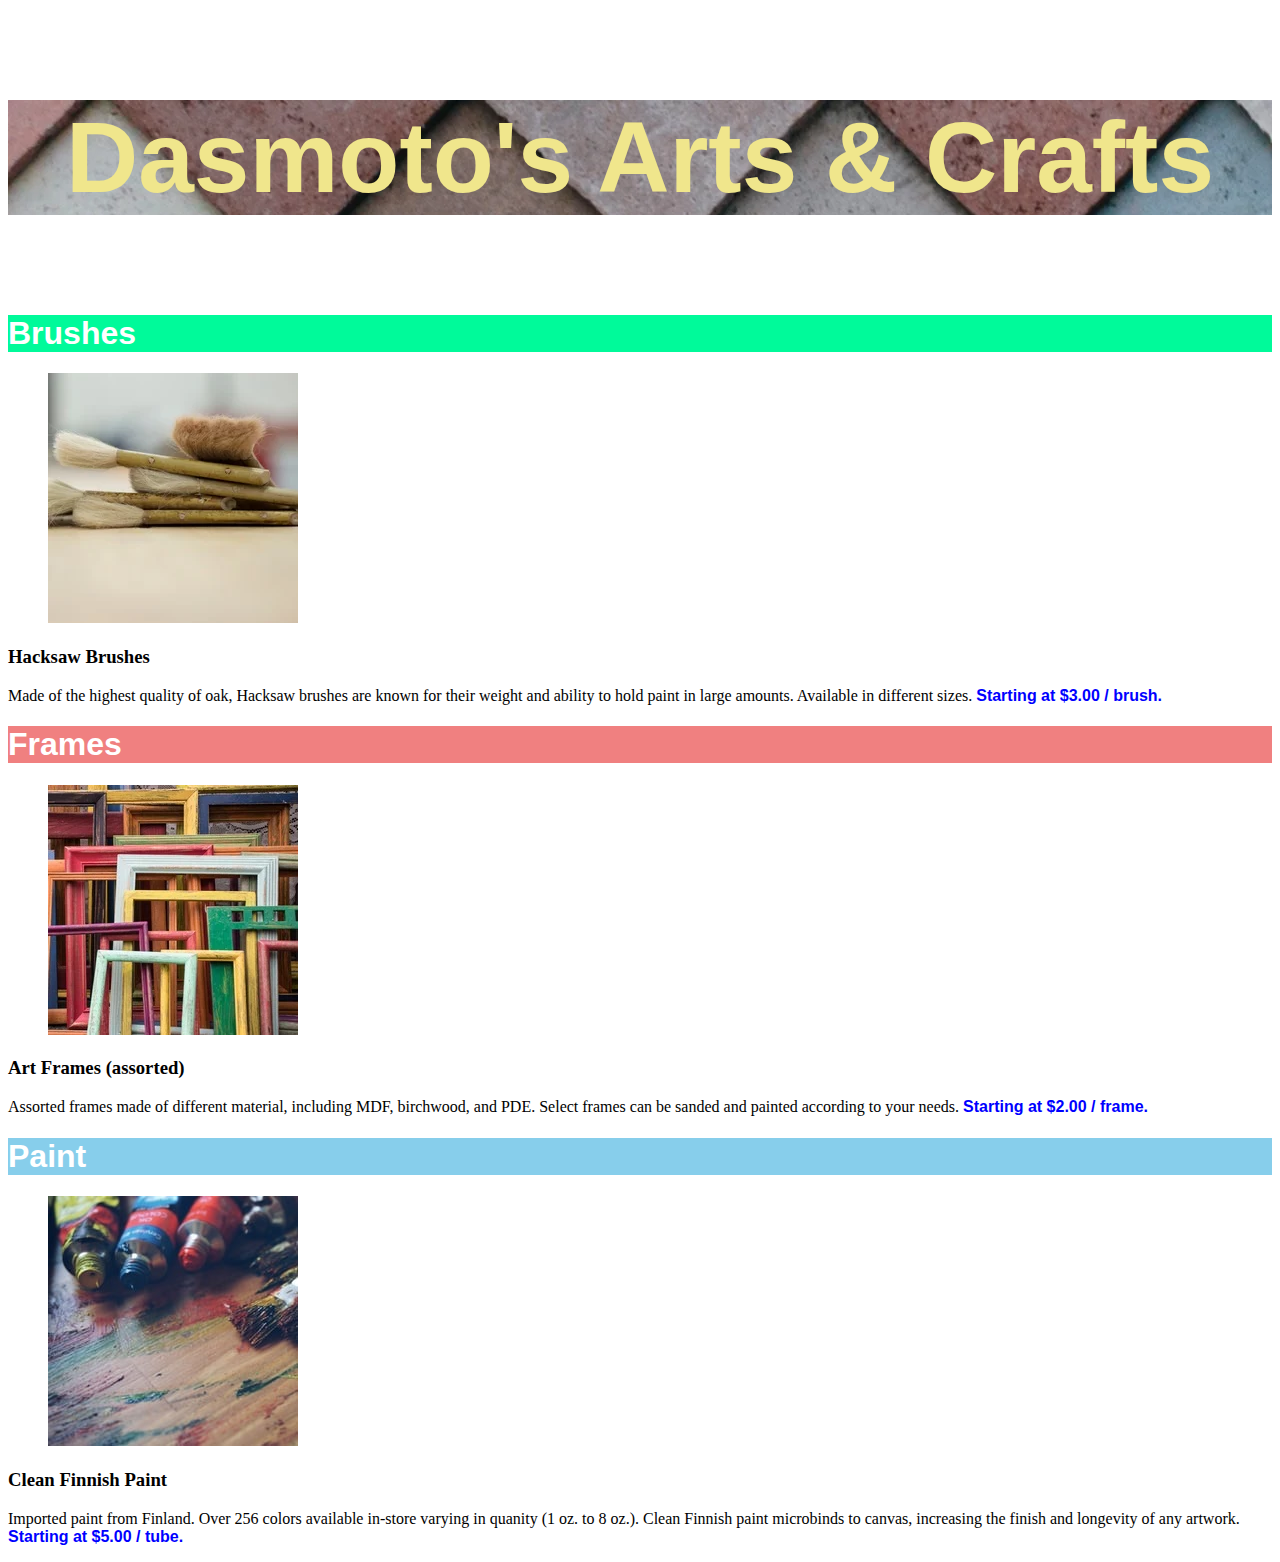
<file: Dasmoto_Arts_Crats/index.html>
<!DOCTYPE html>
<html lang="en">
  <head>
    <meta charset="UTF-8" />
    <meta http-equiv="X-UA-Compatible" content="IE=edge" />
    <meta name="viewport" content="width=device-width, initial-scale=1.0" />
    <link rel="stylesheet" href="./resources/css/style.css" />
    <title>Document</title>
  </head>
  <body>
    <header class="top">
      <p>Dasmoto's Arts & Crafts</p>
    </header>

    <!--Brushes-->
    <article class="artile1">
      <header class="brushes">
        <h1 class="titles">Brushes</h1>
      </header>
      <figure>
        <img src="./resources/images/hacksaw.webp" alt="Hacksaw brushes" />
      </figure>
      <h3>Hacksaw Brushes</h3>
      <p>
        Made of the highest quality of oak, Hacksaw brushes are known for their
        weight and ability to hold paint in large amounts. Available in
        different sizes.
        <span class="prices">Starting at $3.00 / brush.</span>
      </p>
    </article>

    <!--Frames-->
    <article class="article2">
      <header class="frames">
        <h1 class="titles">Frames</h1>
      </header>
      <figure>
        <img src="./resources/images/frames.webp" alt="Assorted Frames" />
      </figure>
      <h3>Art Frames (assorted)</h3>
      <p>
        Assorted frames made of different material, including MDF, birchwood,
        and PDE. Select frames can be sanded and painted according to your
        needs. <span class="prices">Starting at $2.00 / frame.</span>
      </p>
    </article>

    <!--Paint-->
    <article class="article3">
      <header class="paint">
        <h1 class="titles">Paint</h1>
      </header>
      <figure>
        <img
          src="./resources/images/finnish.jpeg"
          alt="Different Paint Finishes"
        />
      </figure>
      <h3>Clean Finnish Paint</h3>
      <p>
        Imported paint from Finland. Over 256 colors available in-store varying
        in quanity (1 oz. to 8 oz.). Clean Finnish paint microbinds to canvas,
        increasing the finish and longevity of any artwork.
        <span class="prices">Starting at $5.00 / tube.</span>
      </p>
    </article>
  </body>
</html>
</file>
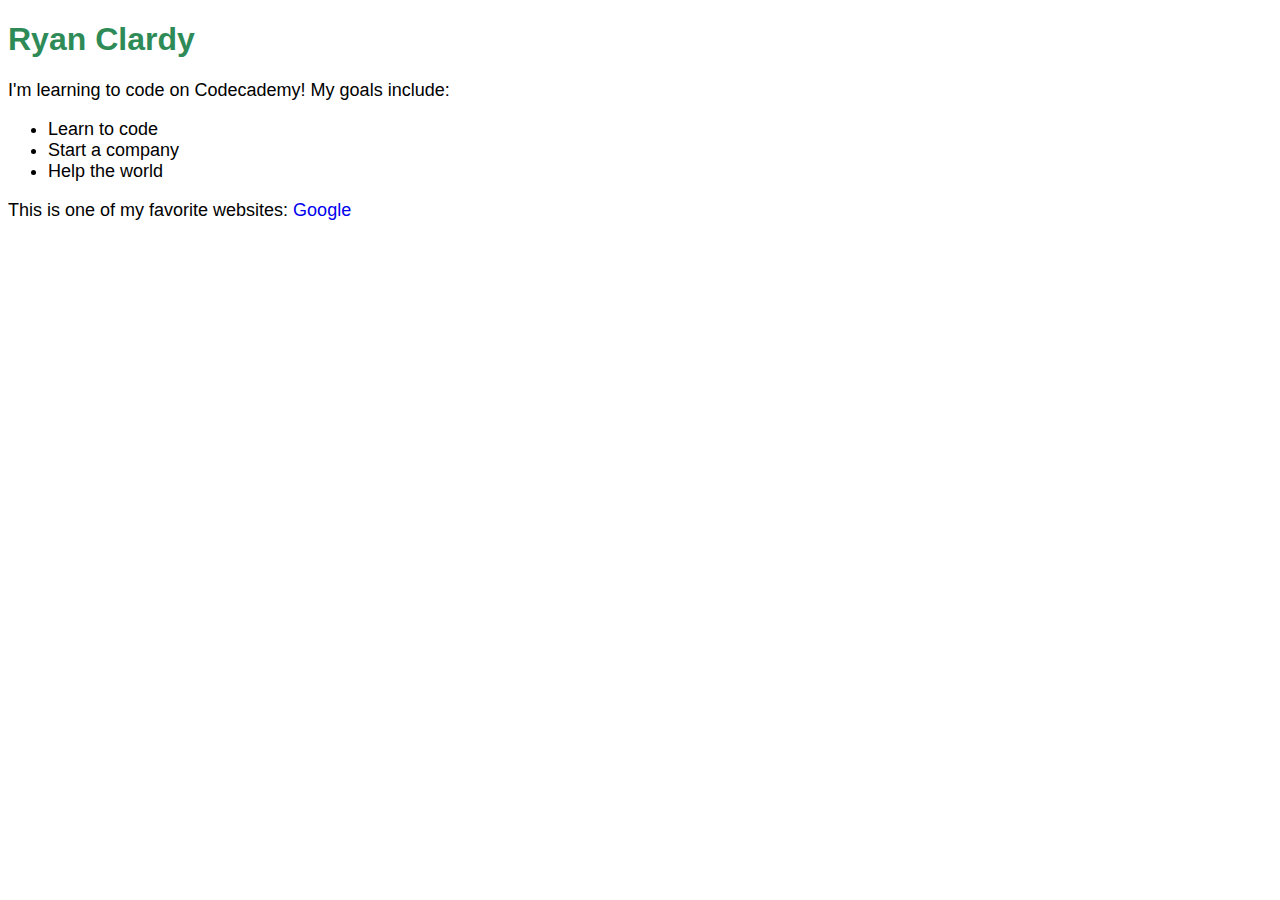
<file: DevProject/index.html>
<!DOCTYPE html>
<html>
  <head>
    <title>Ryan Clardy</title>
    <link href="./resources/css/index.css" type="text/css" rel="stylesheet" />
  </head>
  <body>
    <h1>Ryan Clardy</h1>
    <p>I'm learning to code on Codecademy! My goals include:</p>
    <ul>
      <li>Learn to code</li>
      <li>Start a company</li>
      <li>Help the world</li>
    </ul>
    <p>
      This is one of my favorite websites:
      <a href="https://www.google.com/" target="_blank">Google</a>
    </p>
  </body>
</html>
</file>
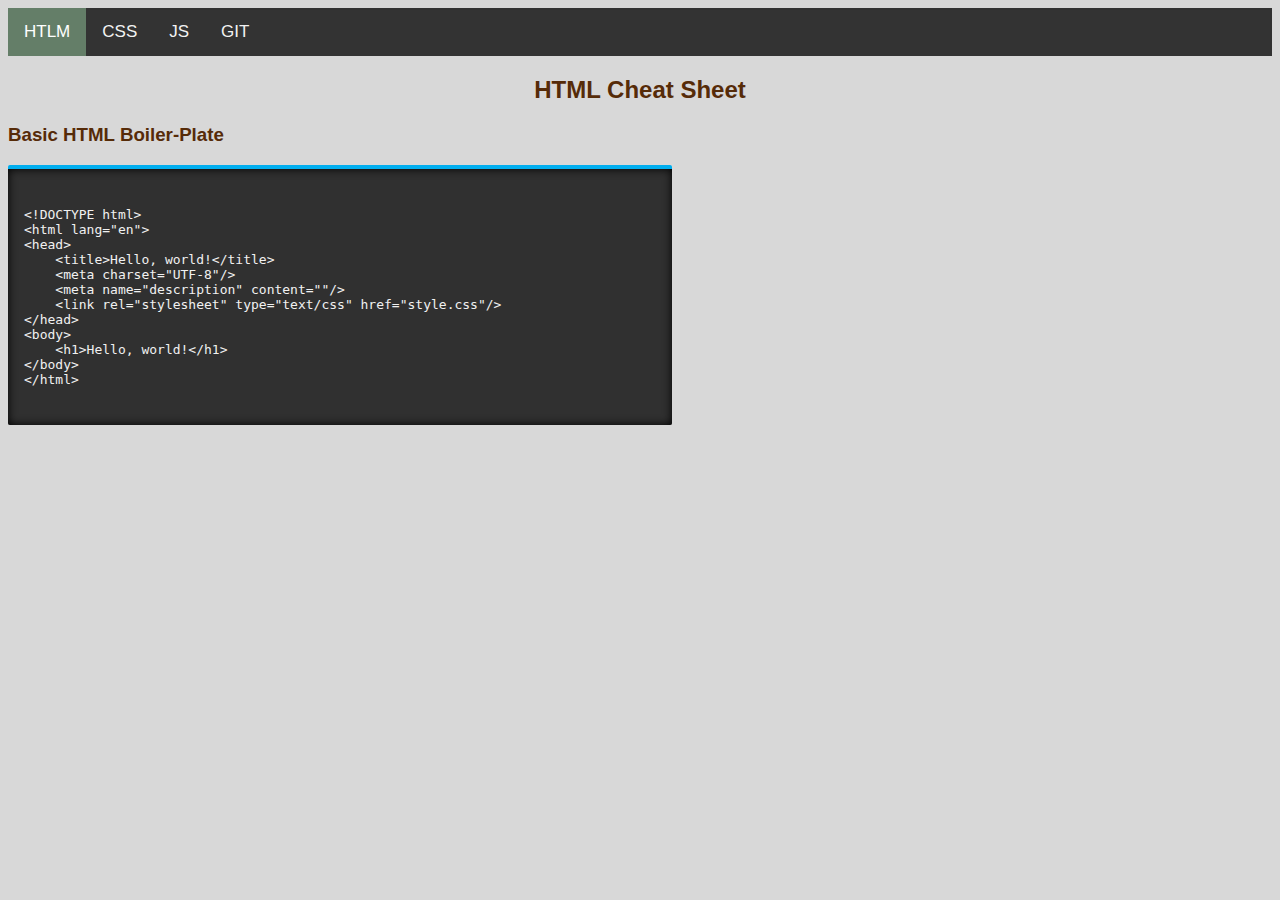
<file: html-css-cheatsheet-starting/index.html>
<!DOCTYPE html>
<html lang="en">

<head>
  <meta charset="UTF-8" />
  <meta http-equiv="X-UA-Compatible" content="IE=edge" />
  <meta name="viewport" content="width=device-width, initial-scale=1.0" />
  <title>Web-Dev Cheat Sheet</title>
  <link rel="stylesheet" href="styles.css" />
  <link href="https://cdn.jsdelivr.net/npm/bootstrap@5.2.2/dist/css/bootstrap.min.css" rel="stylesheet"
    integrity="sha384-Zenh87qX5JnK2Jl0vWa8Ck2rdkQ2Bzep5IDxbcnCeuOxjzrPF/et3URy9Bv1WTRi" crossorigin="anonymous" />
  <script src="https://cdn.jsdelivr.net/npm/bootstrap@5.2.2/dist/js/bootstrap.bundle.min.js"
    integrity="sha384-OERcA2EqjJCMA+/3y+gxIOqMEjwtxJY7qPCqsdltbNJuaOe923+mo//f6V8Qbsw3"
    crossorigin="anonymous"></script>
</head>

<body>
  <header>
    <nav class="topNav">
      <a class="active" href="#HTML">HTLM</a>
      <a href="#CSS">CSS</a>
      <a href="#JS">JS</a>
      <a href="#GIT">GIT</a>
    </nav>
  </header>
  <main>
    <section id="HTML">
      <h2>HTML Cheat Sheet</h2>
      <h3>Basic HTML Boiler-Plate</h3>
      <article class="codebox" onclick="popupBox()">
        <pre id="htmlExample" />
      </article>
    </section>
  </main>
</body>
<script type="module" src="index.js"></script>

</html>
</file>
<file: Dasmoto_Arts_Crats/resources/css/style.css>
.top {
  font-family: Helvetica;
  font-size: 100px;
  font-weight: bold;
  color: khaki;
  text-align: center;
  background-image: url(../images/pattern.webp);
}
.titles {
  font-family: Helvetica;
  font-size: 32;
  font-weight: bold;
  color: white;
}

.brushes {
  background-color: mediumspringgreen;
}
.frames {
  background-color: lightcoral;
}
.paint {
  background-color: skyblue;
}

.prices {
  font-family: helvetica;
  font-weight: bold;
  color: blue;
}
</file>
<file: DevProject/resources/css/index.css>
* {
  font-family: Helvetica, Arial, sans-serif;
}

h1 {
  color: SeaGreen;
}

p,
li {
  font-size: 18px;
}

a {
  text-decoration: none;
}
</file>
<file: html-css-cheatsheet-starting/styles.css>
body {
  font-family: Arial, Helvetica, sans-serif;
  background-color: #D8D8D8;
}

h1 {
  text-align: center;
}

h2 {
  text-align: center;
}

h2, h3{
  color: #562B08;
}

nav{
  text-align: center;
}

.topNav {
  background-color: #333;
  overflow: hidden;
}

.topNav a {
  float: left;
  color: #f2f2f2;
  text-align: center;
  padding: 14px 16px;
  text-decoration: none;
  font-size: 17px;
}

.topNav a:hover {
  background-color: #D8D8D8;
  color: black;
}

/* Add a color to the active/current link */
.topNav a.active {
  background-color: #647E68;
  color: white;
}

.codebox {
  background: #303030;
  color: #f1f1f1;
  padding: 10px 16px;
  border-radius: 2px;
  border-top: 4px solid #00aeef;
  -moz-box-shadow: inset 0 0 10px #000;
  box-shadow: inset 0 0 10px #000;
  width: 50%;
  overflow: scroll;
}
</file>
